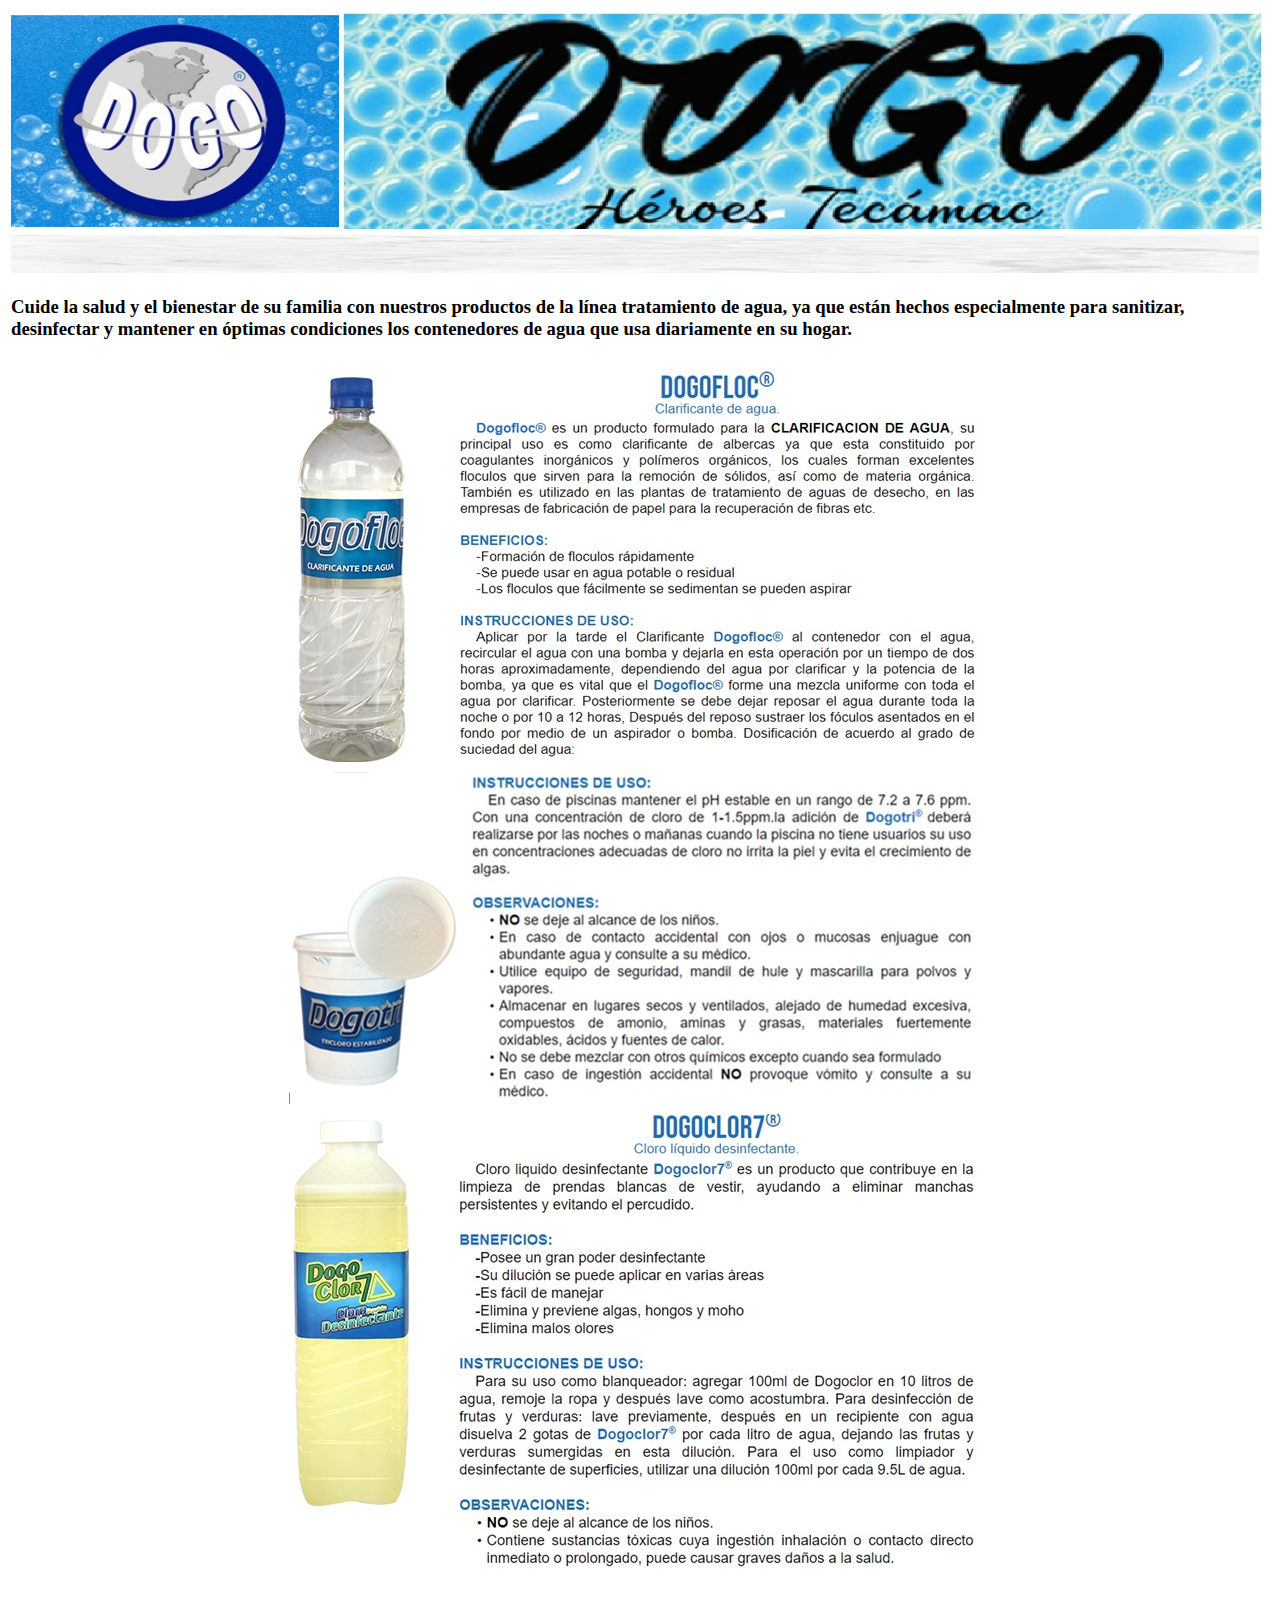
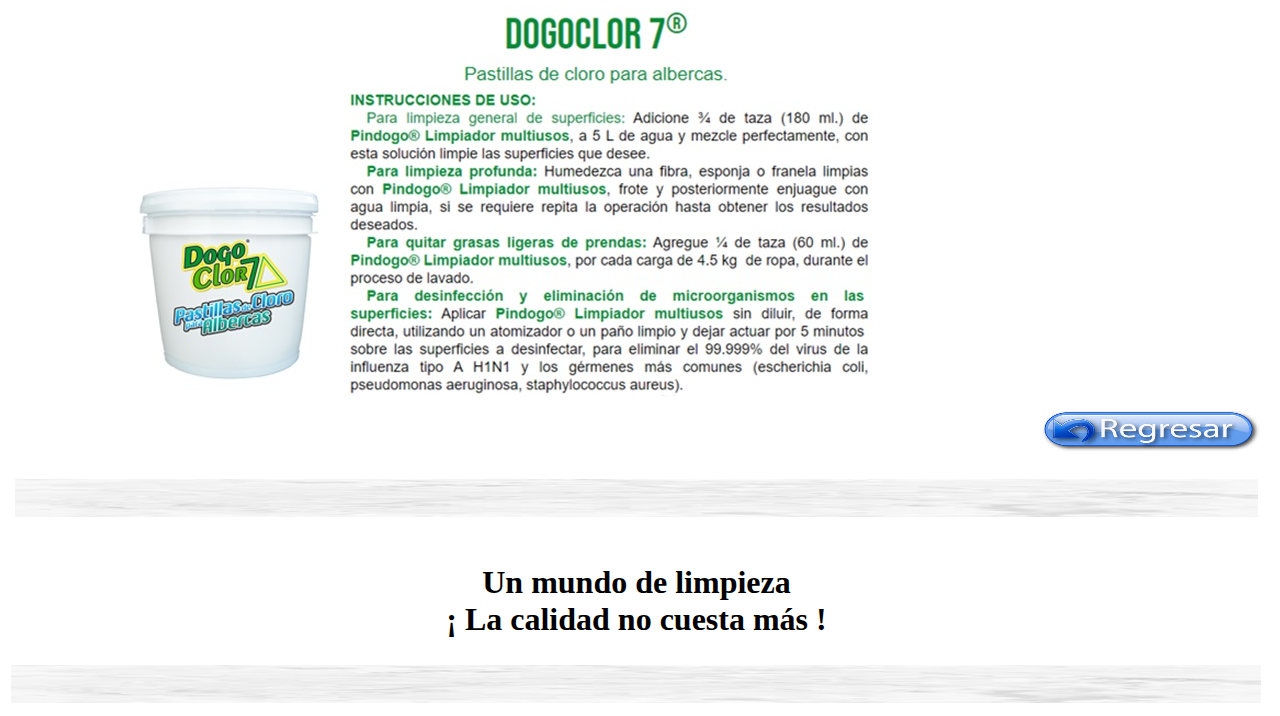
<file: lineaagua.html>
<!DOCTYPE html PUBLIC "-//W3C//DTD XHTML 1.0 Transitional//EN" "http://www.w3.org/TR/xhtml1/DTD/xhtml1-transitional.dtd">
<html xmlns="http://www.w3.org/1999/xhtml"><!-- InstanceBegin template="/Templates/plantilla2.dwt" codeOutsideHTMLIsLocked="false" -->
<head>
<meta http-equiv="Content-Type" content="text/html; charset=utf-8" />
<!-- InstanceBeginEditable name="doctitle" -->
<title>Documento sin título</title>
<!-- InstanceEndEditable -->
<!-- InstanceBeginEditable name="head" -->
<!-- InstanceEndEditable -->
</head>

<body>
<table width="1241">
  <tr>
    <td width="324" height="220"><img src="IMAGENES/dogo.jpg" width="328" height="212" /></td>
    <td width="909"><img src="IMAGENES/cabecera.jpg" width="919" height="216" /></td>
  </tr>
  <tr>
    <td height="33" colspan="2"><img src="IMAGENES/BLANC.jpg" width="1248" height="38" /></td>
  </tr>
  <tr>
    <td height="67" colspan="2"><!-- InstanceBeginEditable name="Imagenes" -->
      <h3>Cuide  la salud y el bienestar de su familia con nuestros productos de la línea  tratamiento de agua, ya que están hechos especialmente para sanitizar,  desinfectar y mantener en óptimas condiciones los contenedores de agua que usa  diariamente en su hogar. </h3>
    <!-- InstanceEndEditable --></td>
  </tr>
  <tr>
    <td height="59" colspan="2" align="center"><!-- InstanceBeginEditable name="sub" -->
      <table width="1020" cellspacing="8">
        <tr>
          <td align="center"><img src="IMAGENES/aguaejem.jpg" width="691" height="391" /></td>
        </tr>
        <tr>
          <td align="center"><img src="IMAGENES/aguaejem2.jpg" width="696" height="332" /></td>
        </tr>
        <tr>
          <td align="center"><img src="IMAGENES/aguaejem3.jpg" width="696" height="454" /></td>
        </tr>
        <tr>
          <td align="center">&nbsp;</td>
        </tr>
        <tr>
          <td height="93"><img src="IMAGENES/aguaejem4.jpg" width="745" height="390" /></td>
        </tr>
      </table>
    <!-- InstanceEndEditable --></td>
  </tr>
  <tr>
    <td height="42" colspan="2" align="right"><a href="Líneas.html"><img src="IMAGENES/return.jpg" width="222" height="44" /></a></td>
  </tr>
  <tr>
    <td height="40" colspan="2" align="center"><h1><img src="IMAGENES/BLANC.jpg" width="1243" height="38" /></h1></td>
  </tr>
  <tr>
    <td height="42" colspan="2" align="center"><h1>Un mundo de limpieza<br />
      ¡ La calidad no cuesta más !
    </h1></td>
  </tr>
  <tr>
    <td height="42" colspan="2"><img src="IMAGENES/BLANC.jpg" width="1250" height="38" /></td>
  </tr>
</table>
</body>
<!-- InstanceEnd --></html>
</file>
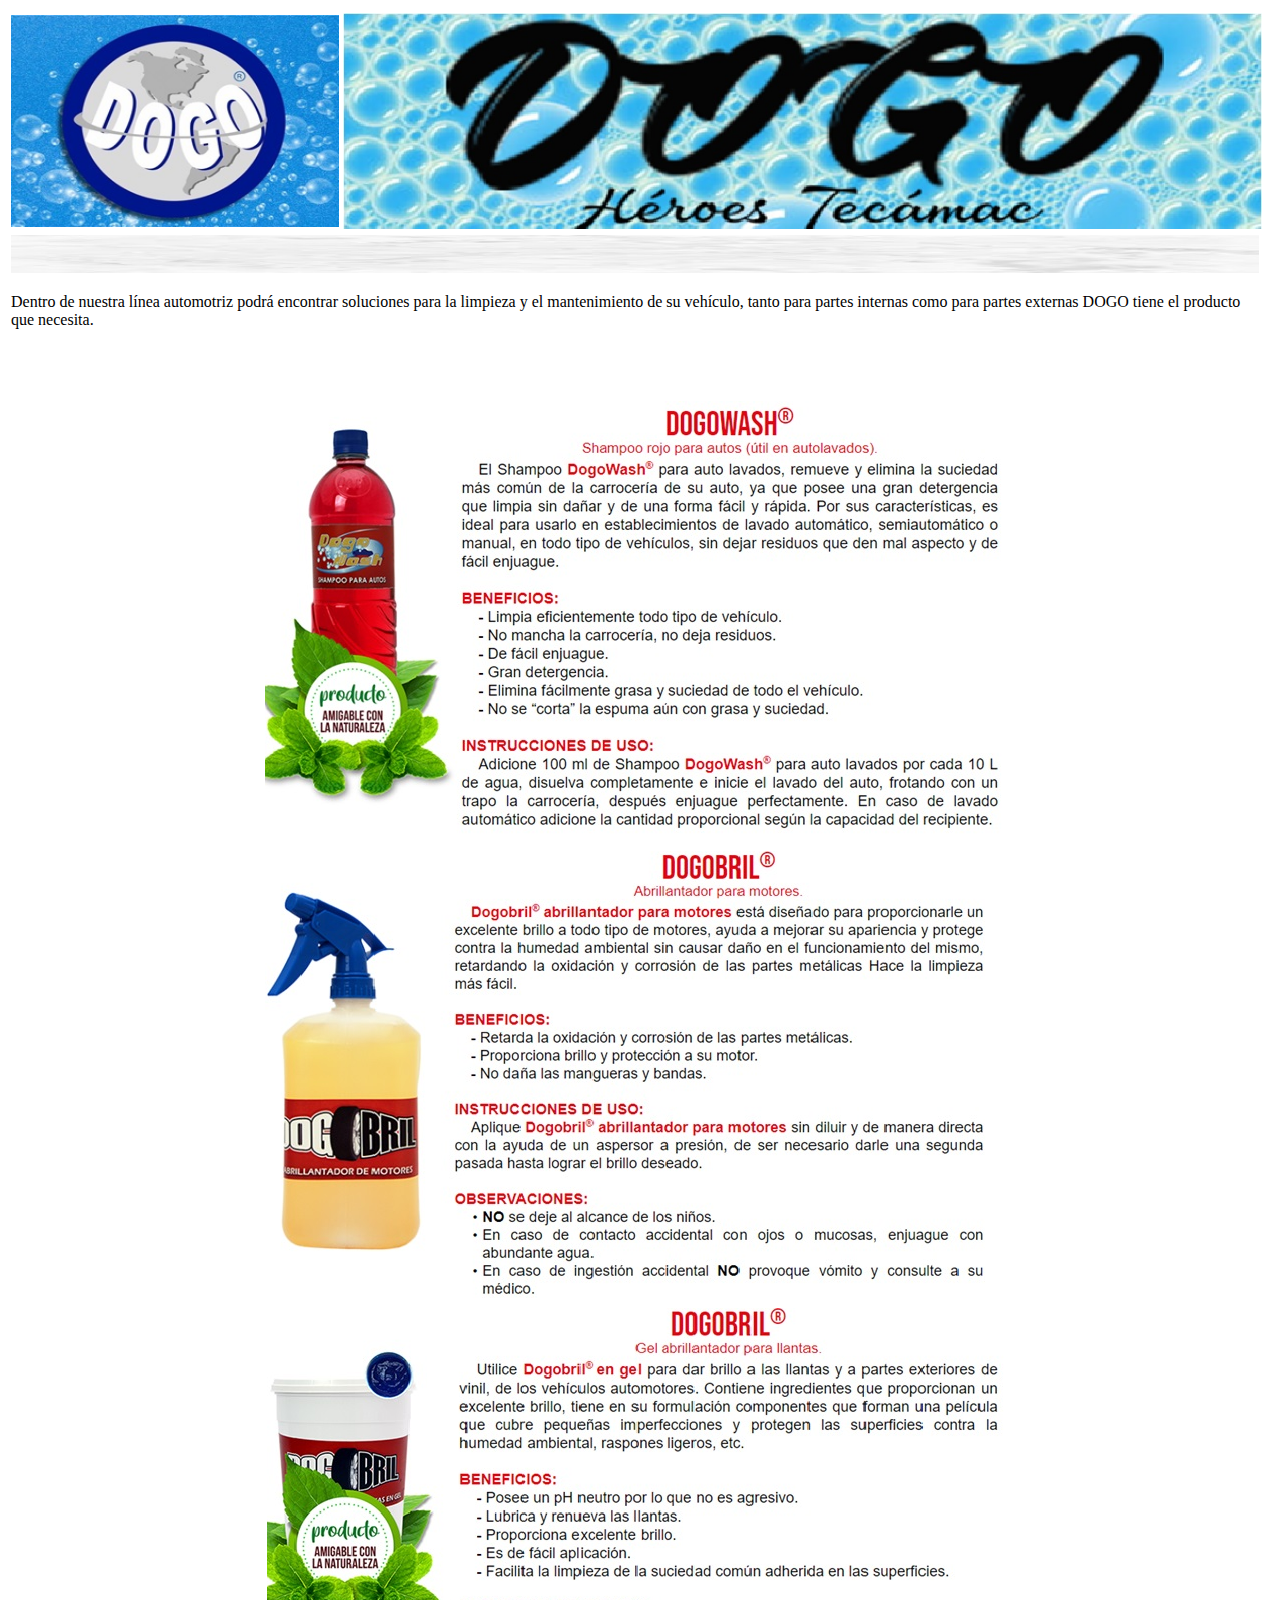
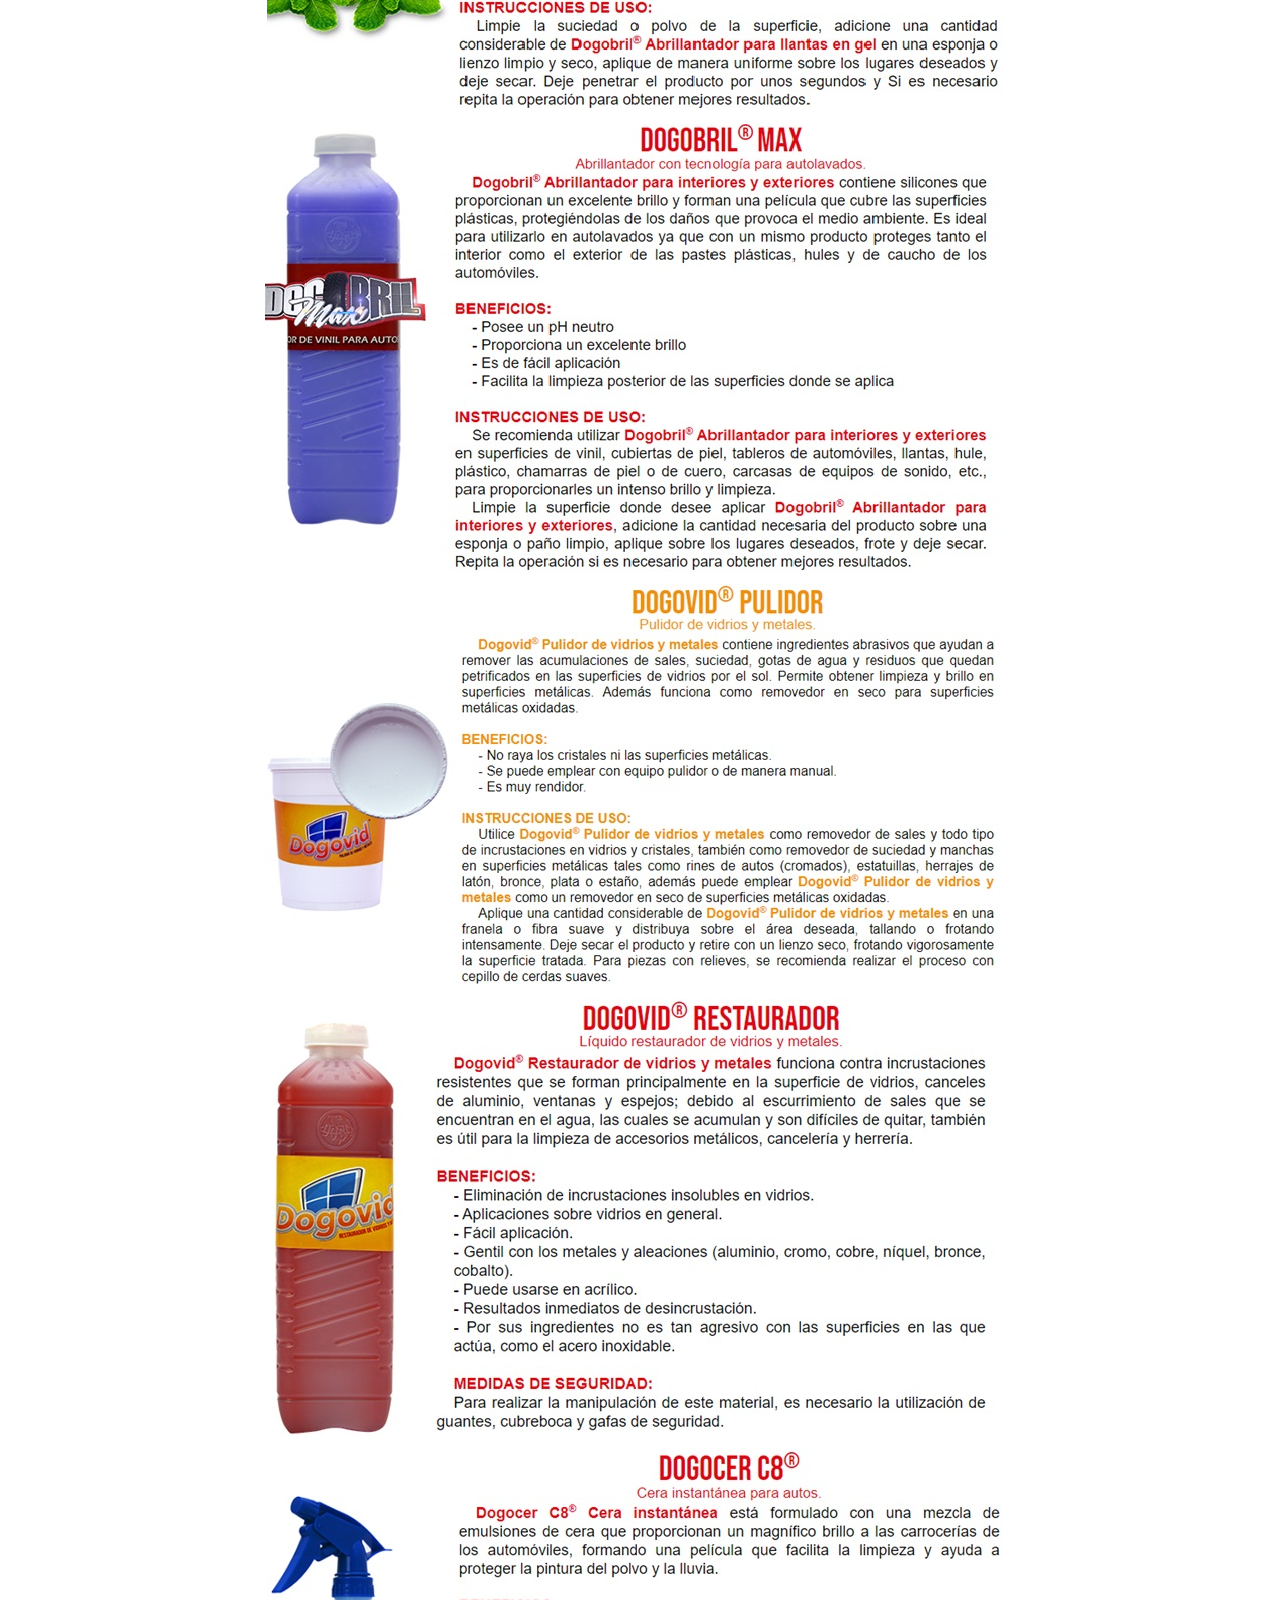
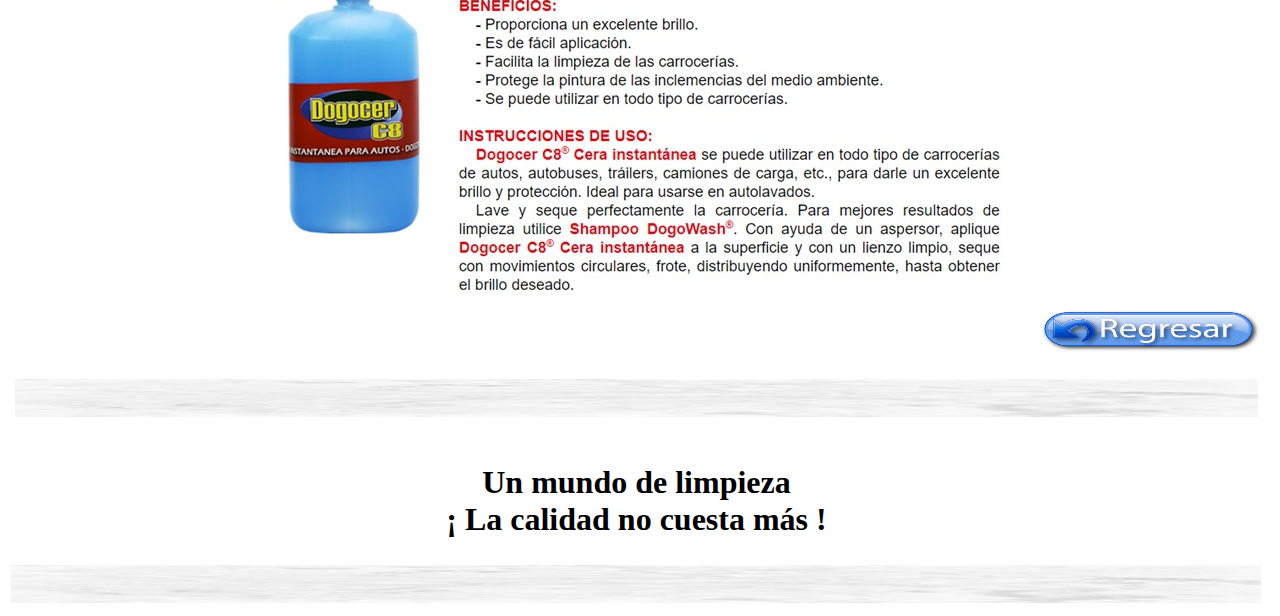
<file: Lineaauto.html>
<!DOCTYPE html PUBLIC "-//W3C//DTD XHTML 1.0 Transitional//EN" "http://www.w3.org/TR/xhtml1/DTD/xhtml1-transitional.dtd">
<html xmlns="http://www.w3.org/1999/xhtml"><!-- InstanceBegin template="/Templates/plantilla2.dwt" codeOutsideHTMLIsLocked="false" -->
<head>
<meta http-equiv="Content-Type" content="text/html; charset=utf-8" />
<!-- InstanceBeginEditable name="doctitle" -->
<title>Documento sin título</title>
<!-- InstanceEndEditable -->
<!-- InstanceBeginEditable name="head" -->
<!-- InstanceEndEditable -->
</head>

<body>
<table width="1241">
  <tr>
    <td width="324" height="220"><img src="IMAGENES/dogo.jpg" width="328" height="212" /></td>
    <td width="909"><img src="IMAGENES/cabecera.jpg" width="919" height="216" /></td>
  </tr>
  <tr>
    <td height="33" colspan="2"><img src="IMAGENES/BLANC.jpg" width="1248" height="38" /></td>
  </tr>
  <tr>
    <td height="67" colspan="2"><!-- InstanceBeginEditable name="Imagenes" -->
      <p>Dentro de nuestra línea automotriz podrá encontrar  soluciones para la limpieza y el mantenimiento de su vehículo, tanto para  partes internas como para partes externas DOGO tiene el producto que necesita.</p>
      <h3>&nbsp;</h3>
    <!-- InstanceEndEditable --></td>
  </tr>
  <tr>
    <td height="59" colspan="2" align="center"><!-- InstanceBeginEditable name="sub" -->
      <table width="1020" cellspacing="8">
        <tr>
          <td align="center"><img src="IMAGENES/auto.jpg" width="744" height="440" /></td>
        </tr>
        <tr>
          <td align="center"><img src="IMAGENES/aut.jpg" width="744" height="447" /></td>
        </tr>
        <tr>
          <td align="center"><img src="IMAGENES/au.jpg" /></td>
        </tr>
        <tr>
          <td align="center"><img src="IMAGENES/a.jpg" /></td>
        </tr>
        <tr>
          <td align="center"><img src="IMAGENES/pul.jpg" width="744" height="404" /></td>
        </tr>
        <tr>
          <td align="center"><img src="IMAGENES/res.jpg" width="725" height="439" /></td>
        </tr>
        <tr>
          <td align="center"><img src="IMAGENES/u.jpg" width="739" height="449" /></td>
        </tr>
      </table>
    <!-- InstanceEndEditable --></td>
  </tr>
  <tr>
    <td height="42" colspan="2" align="right"><a href="Líneas.html"><img src="IMAGENES/return.jpg" width="222" height="44" /></a></td>
  </tr>
  <tr>
    <td height="40" colspan="2" align="center"><h1><img src="IMAGENES/BLANC.jpg" width="1243" height="38" /></h1></td>
  </tr>
  <tr>
    <td height="42" colspan="2" align="center"><h1>Un mundo de limpieza<br />
      ¡ La calidad no cuesta más !
    </h1></td>
  </tr>
  <tr>
    <td height="42" colspan="2"><img src="IMAGENES/BLANC.jpg" width="1250" height="38" /></td>
  </tr>
</table>
</body>
<!-- InstanceEnd --></html>
</file>
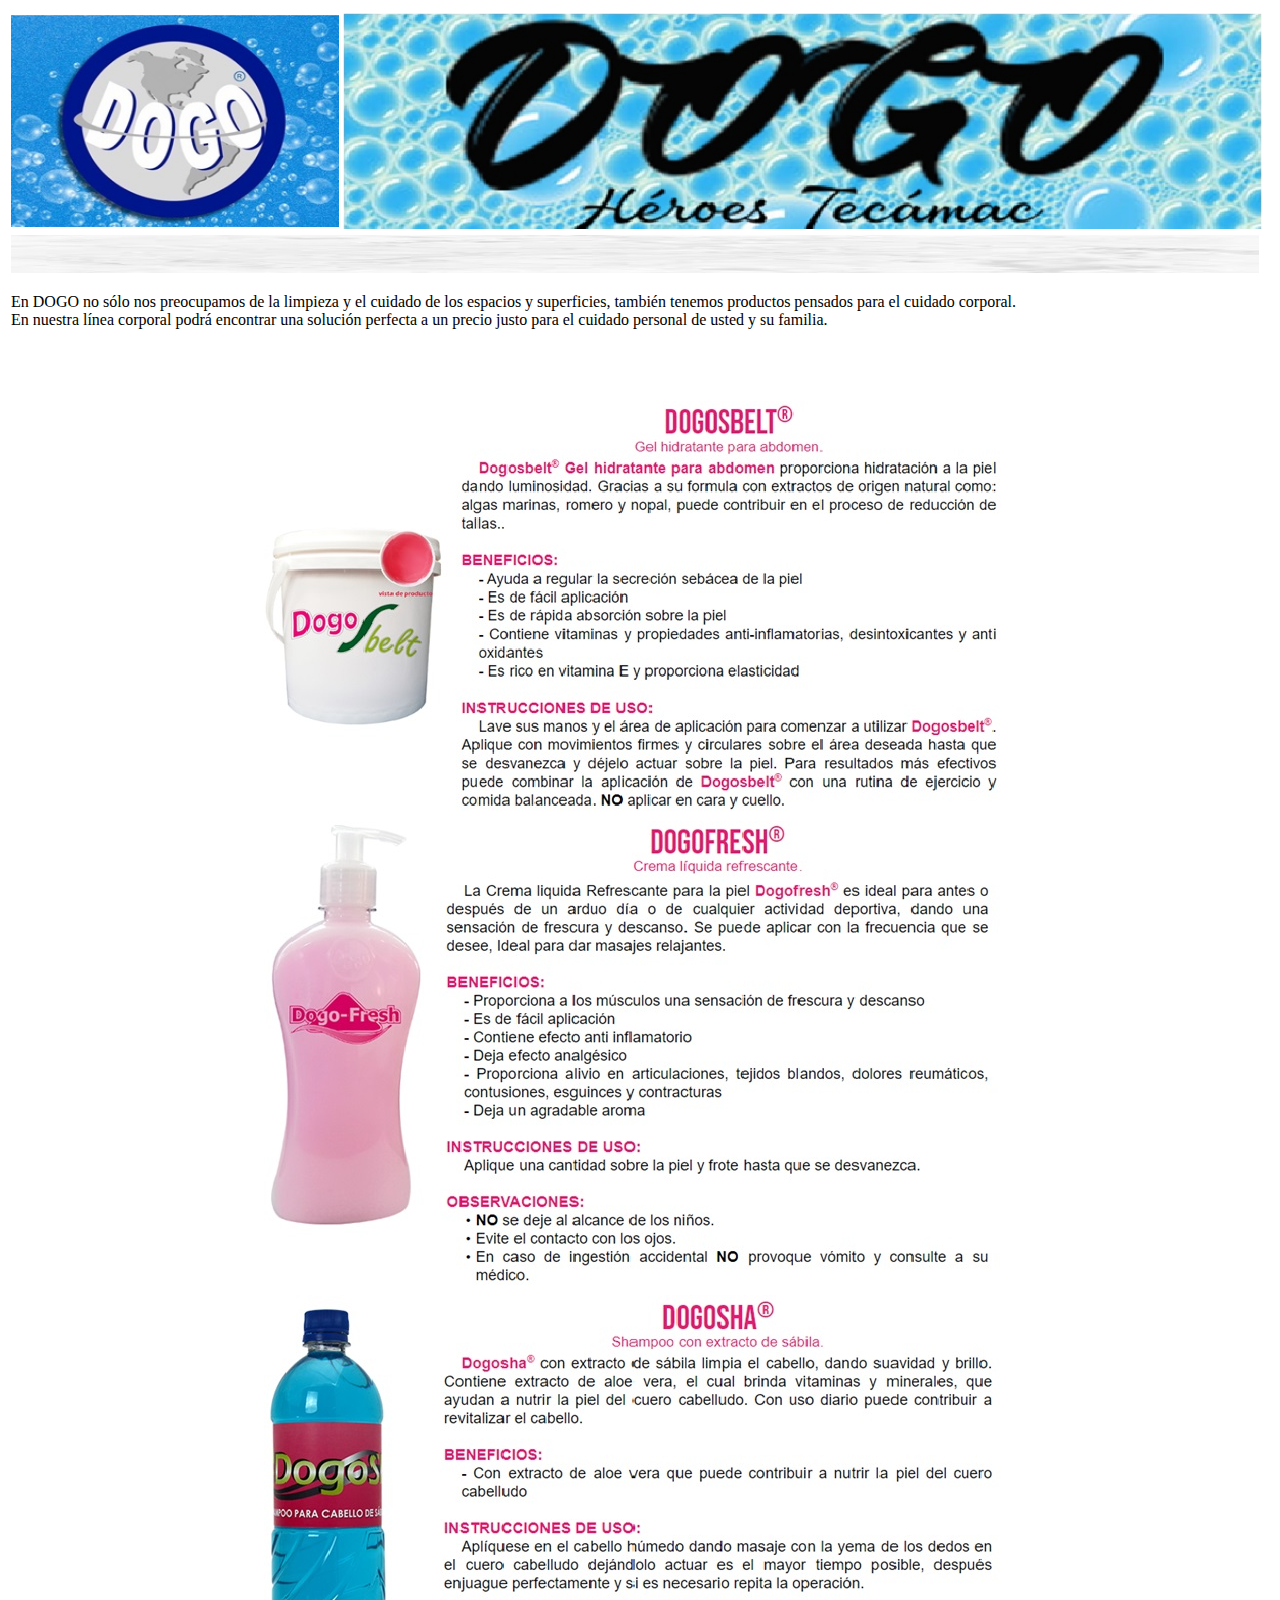
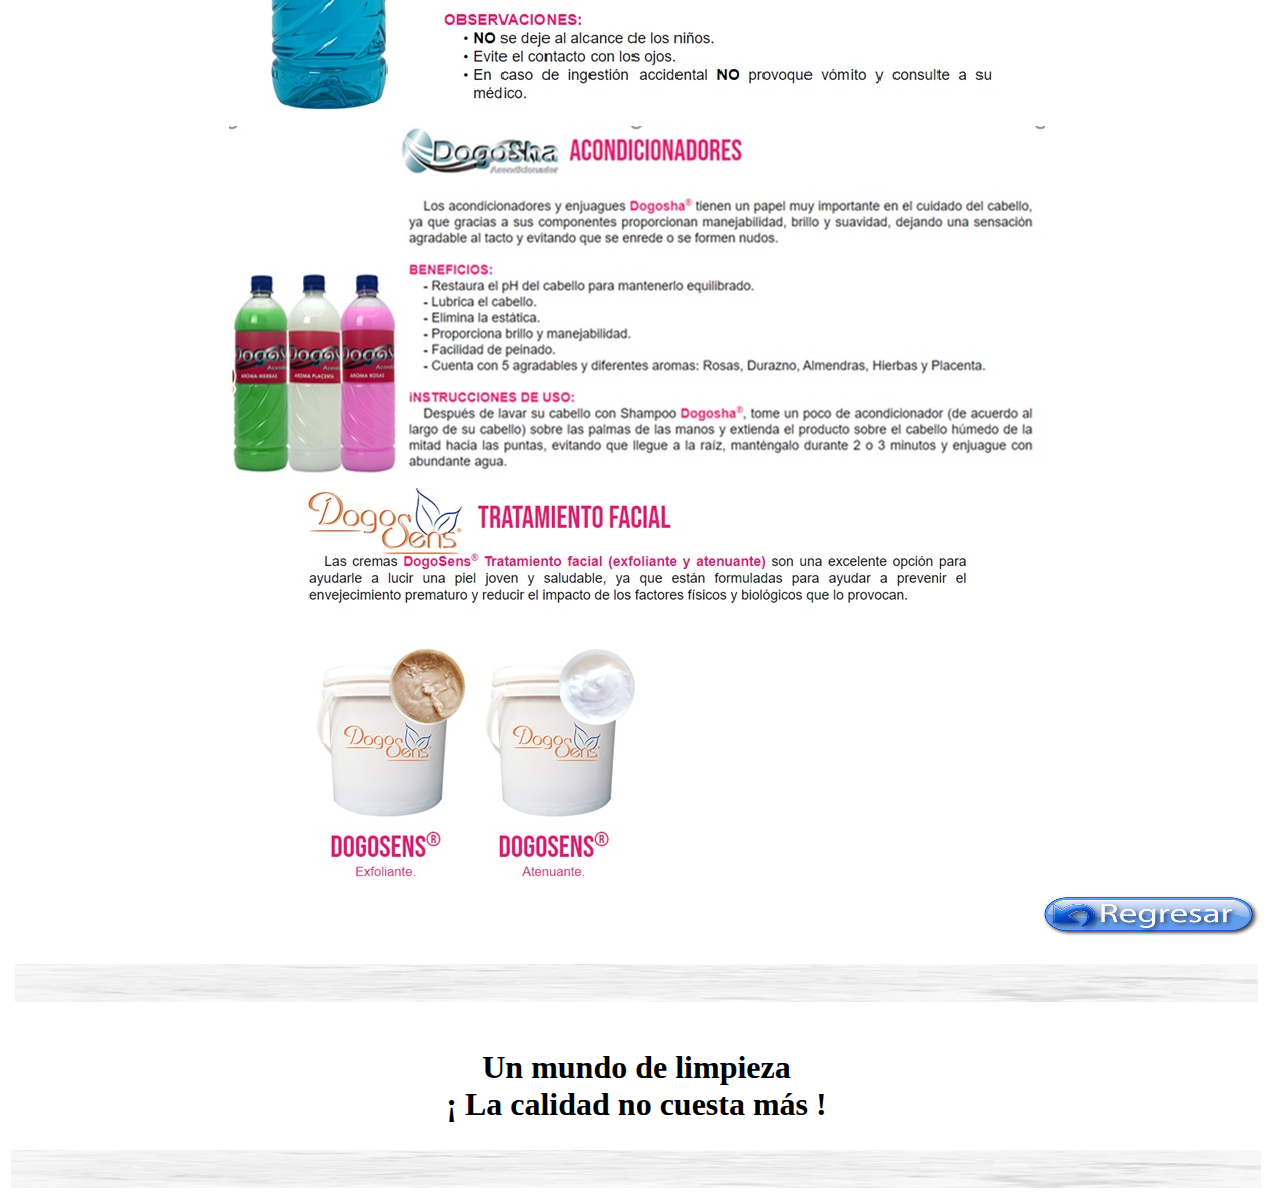
<file: Lineacorporal.html>
<!DOCTYPE html PUBLIC "-//W3C//DTD XHTML 1.0 Transitional//EN" "http://www.w3.org/TR/xhtml1/DTD/xhtml1-transitional.dtd">
<html xmlns="http://www.w3.org/1999/xhtml"><!-- InstanceBegin template="/Templates/plantilla2.dwt" codeOutsideHTMLIsLocked="false" -->
<head>
<meta http-equiv="Content-Type" content="text/html; charset=utf-8" />
<!-- InstanceBeginEditable name="doctitle" -->
<title>Documento sin título</title>
<!-- InstanceEndEditable -->
<!-- InstanceBeginEditable name="head" -->
<!-- InstanceEndEditable -->
</head>

<body>
<table width="1241">
  <tr>
    <td width="324" height="220"><img src="IMAGENES/dogo.jpg" width="328" height="212" /></td>
    <td width="909"><img src="IMAGENES/cabecera.jpg" width="919" height="216" /></td>
  </tr>
  <tr>
    <td height="33" colspan="2"><img src="IMAGENES/BLANC.jpg" width="1248" height="38" /></td>
  </tr>
  <tr>
    <td height="67" colspan="2"><!-- InstanceBeginEditable name="Imagenes" -->
      <p>En DOGO no sólo nos preocupamos de la limpieza y el cuidado  de los espacios y superficies, también tenemos productos pensados para el  cuidado corporal.<br />
        En nuestra línea corporal podrá encontrar una solución  perfecta a un precio justo para el cuidado personal de usted y su familia.</p>
      <h3>&nbsp;</h3>
    <!-- InstanceEndEditable --></td>
  </tr>
  <tr>
    <td height="59" colspan="2" align="center"><!-- InstanceBeginEditable name="sub" -->
      <table width="1020" cellspacing="8">
        <tr>
          <td align="center"><img src="IMAGENES/cuerpo.jpg" width="745" height="410" /></td>
        </tr>
        <tr>
          <td align="center"><img src="IMAGENES/cuerpo1.jpg" width="745" height="464" /></td>
        </tr>
        <tr>
          <td align="center"><img src="IMAGENES/cuerpo3.jpg" width="745" height="421" /></td>
        </tr>
        <tr>
          <td align="center"><img src="IMAGENES/cuerpo4.jpg" width="816" height="352" /></td>
        </tr>
        <tr>
          <td align="center"><img src="IMAGENES/cuerpa.jpg" width="669" height="393" /></td>
        </tr>
      </table>
    <!-- InstanceEndEditable --></td>
  </tr>
  <tr>
    <td height="42" colspan="2" align="right"><a href="Líneas.html"><img src="IMAGENES/return.jpg" width="222" height="44" /></a></td>
  </tr>
  <tr>
    <td height="40" colspan="2" align="center"><h1><img src="IMAGENES/BLANC.jpg" width="1243" height="38" /></h1></td>
  </tr>
  <tr>
    <td height="42" colspan="2" align="center"><h1>Un mundo de limpieza<br />
      ¡ La calidad no cuesta más !
    </h1></td>
  </tr>
  <tr>
    <td height="42" colspan="2"><img src="IMAGENES/BLANC.jpg" width="1250" height="38" /></td>
  </tr>
</table>
</body>
<!-- InstanceEnd --></html>
</file>
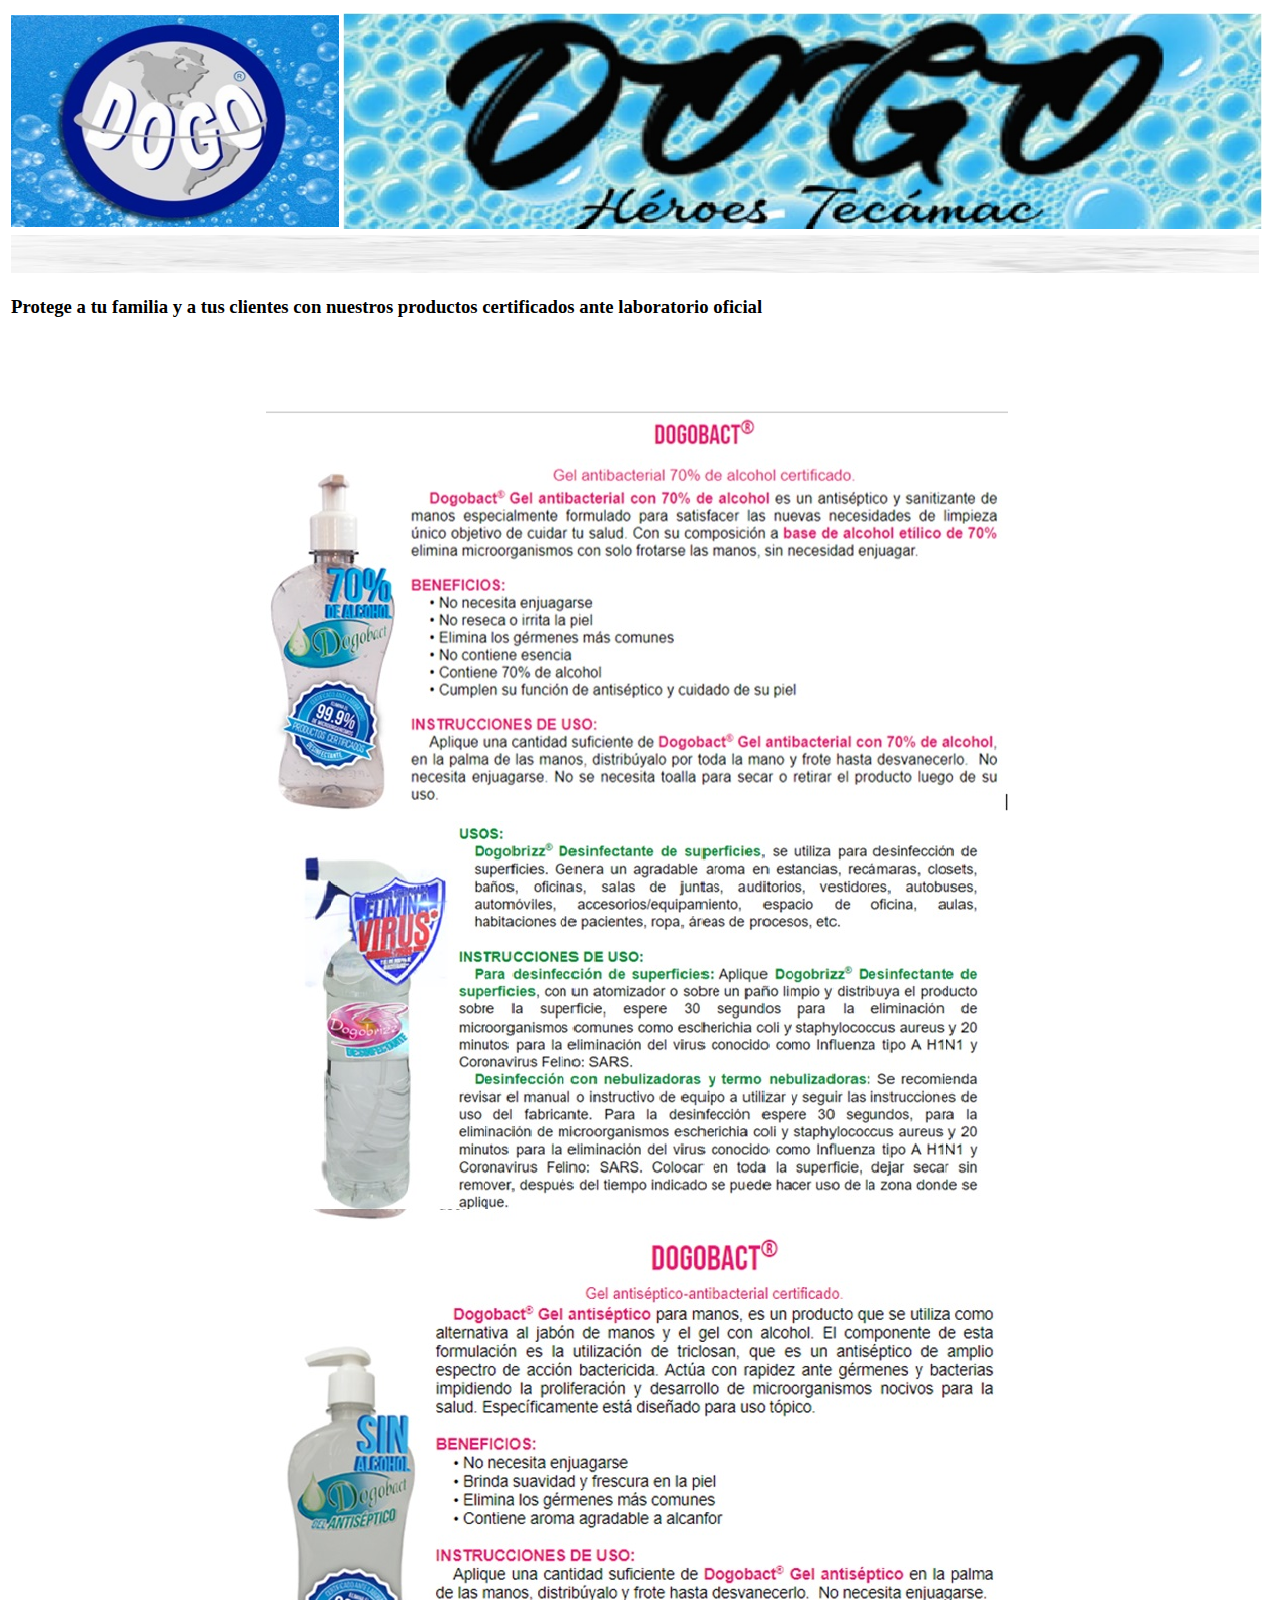
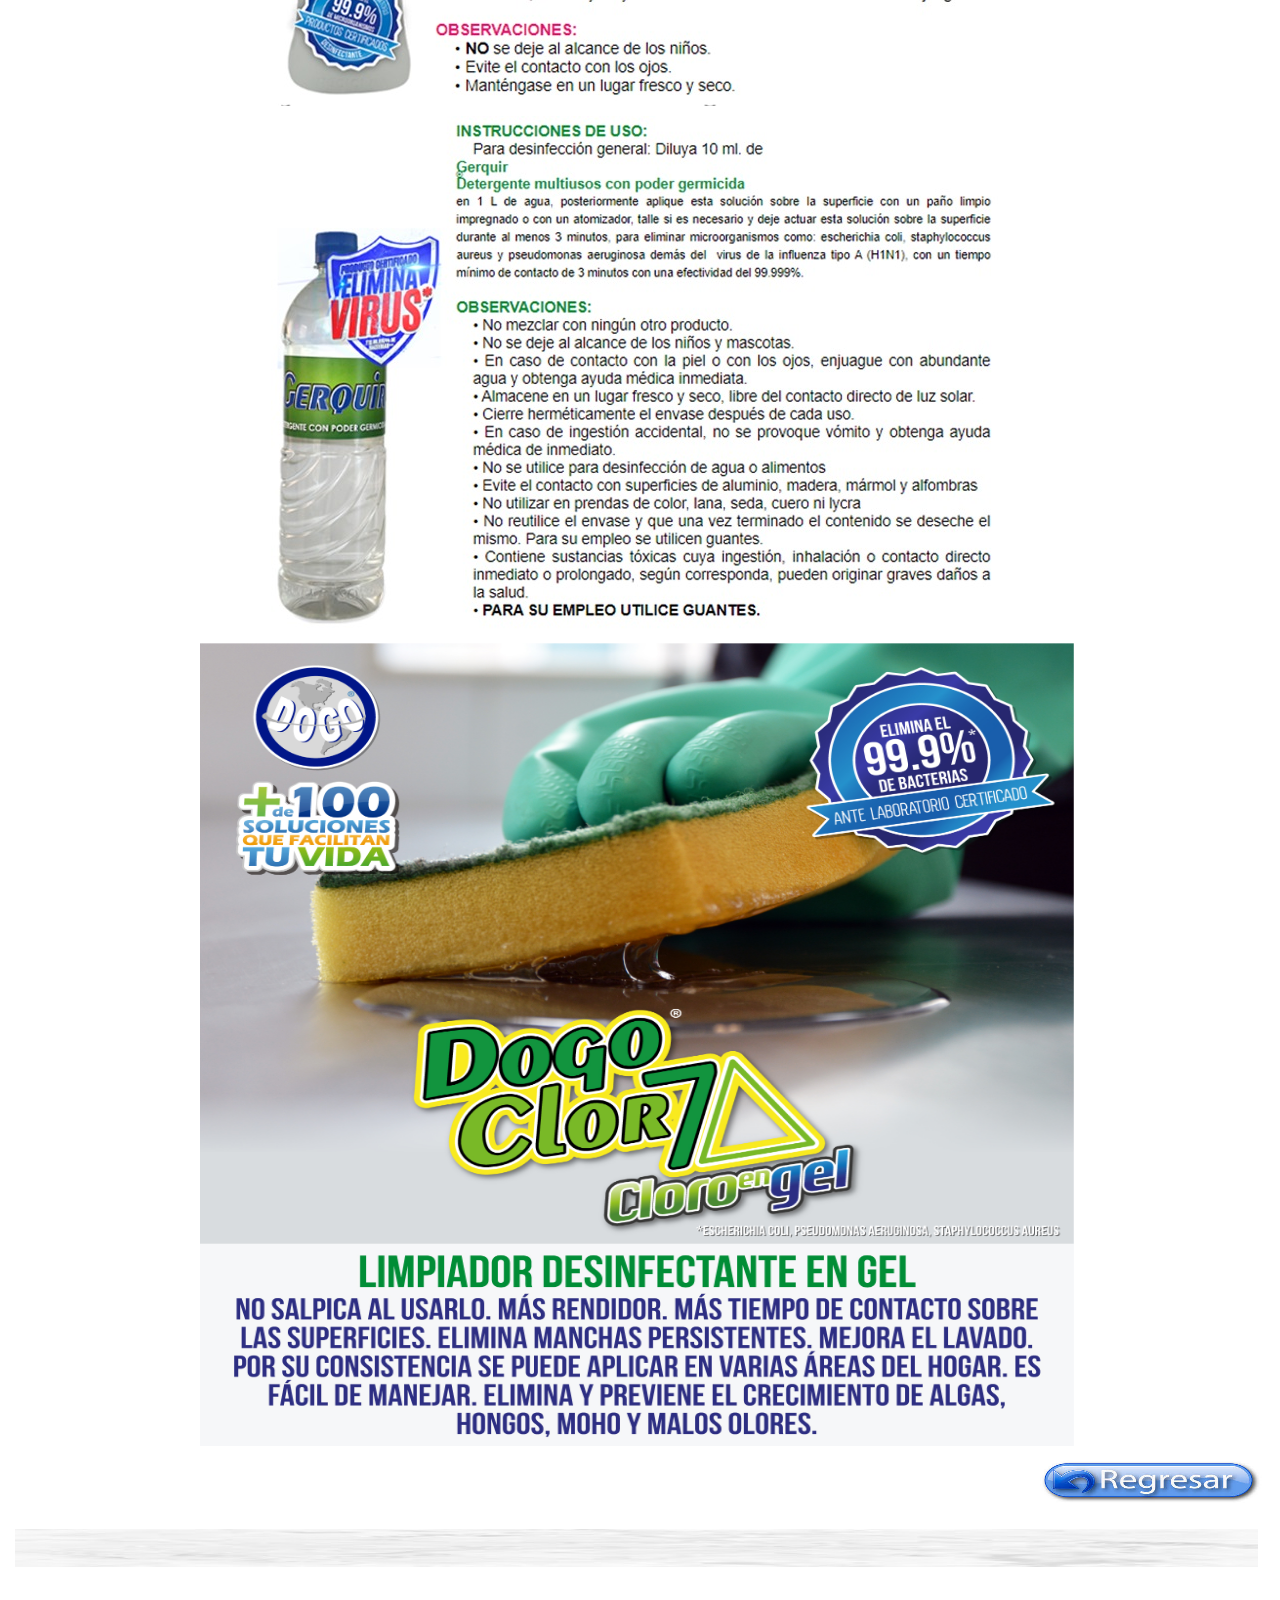
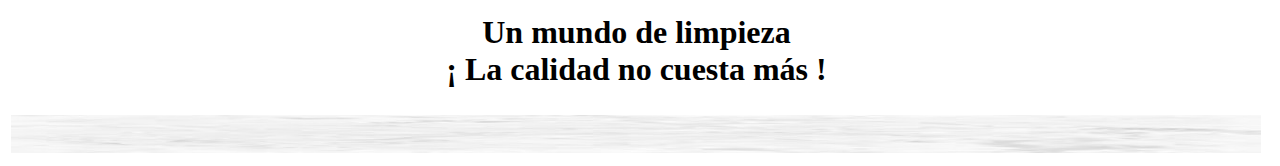
<file: lineadesinfectante.html>
<!DOCTYPE html PUBLIC "-//W3C//DTD XHTML 1.0 Transitional//EN" "http://www.w3.org/TR/xhtml1/DTD/xhtml1-transitional.dtd">
<html xmlns="http://www.w3.org/1999/xhtml"><!-- InstanceBegin template="/Templates/plantilla2.dwt" codeOutsideHTMLIsLocked="false" -->
<head>
<meta http-equiv="Content-Type" content="text/html; charset=utf-8" />
<!-- InstanceBeginEditable name="doctitle" -->
<title>Documento sin título</title>
<!-- InstanceEndEditable -->
<!-- InstanceBeginEditable name="head" -->
<!-- InstanceEndEditable -->
</head>

<body>
<table width="1241">
  <tr>
    <td width="324" height="220"><img src="IMAGENES/dogo.jpg" width="328" height="212" /></td>
    <td width="909"><img src="IMAGENES/cabecera.jpg" width="919" height="216" /></td>
  </tr>
  <tr>
    <td height="33" colspan="2"><img src="IMAGENES/BLANC.jpg" width="1248" height="38" /></td>
  </tr>
  <tr>
    <td height="67" colspan="2"><!-- InstanceBeginEditable name="Imagenes" -->
      <h3>Protege a tu familia y a tus clientes con nuestros productos  certificados ante laboratorio oficial</h3>
      <h1>&nbsp;</h1>
    <!-- InstanceEndEditable --></td>
  </tr>
  <tr>
    <td height="59" colspan="2" align="center"><!-- InstanceBeginEditable name="sub" -->
      <table width="1020" cellspacing="8">
        <tr>
          <td align="center"><img src="IMAGENES/des1.jpg" width="742" height="400" /></td>
        </tr>
        <tr>
          <td align="center"><img src="IMAGENES/des2.jpg" width="688" height="400" /></td>
        </tr>
        <tr>
          <td align="center"><img src="IMAGENES/bac.jpg" width="721" height="475" /></td>
        </tr>
        <tr>
          <td align="center"><img src="IMAGENES/bact.jpg" width="732" height="516" /></td>
        </tr>
        <tr>
          <td height="805" align="center"><img src="IMAGENES/certificados_CLORO GEL_Digital.jpg" width="874" height="803" /></td>
        </tr>
      </table>
    <!-- InstanceEndEditable --></td>
  </tr>
  <tr>
    <td height="42" colspan="2" align="right"><a href="Líneas.html"><img src="IMAGENES/return.jpg" width="222" height="44" /></a></td>
  </tr>
  <tr>
    <td height="40" colspan="2" align="center"><h1><img src="IMAGENES/BLANC.jpg" width="1243" height="38" /></h1></td>
  </tr>
  <tr>
    <td height="42" colspan="2" align="center"><h1>Un mundo de limpieza<br />
      ¡ La calidad no cuesta más !
    </h1></td>
  </tr>
  <tr>
    <td height="42" colspan="2"><img src="IMAGENES/BLANC.jpg" width="1250" height="38" /></td>
  </tr>
</table>
</body>
<!-- InstanceEnd --></html>
</file>
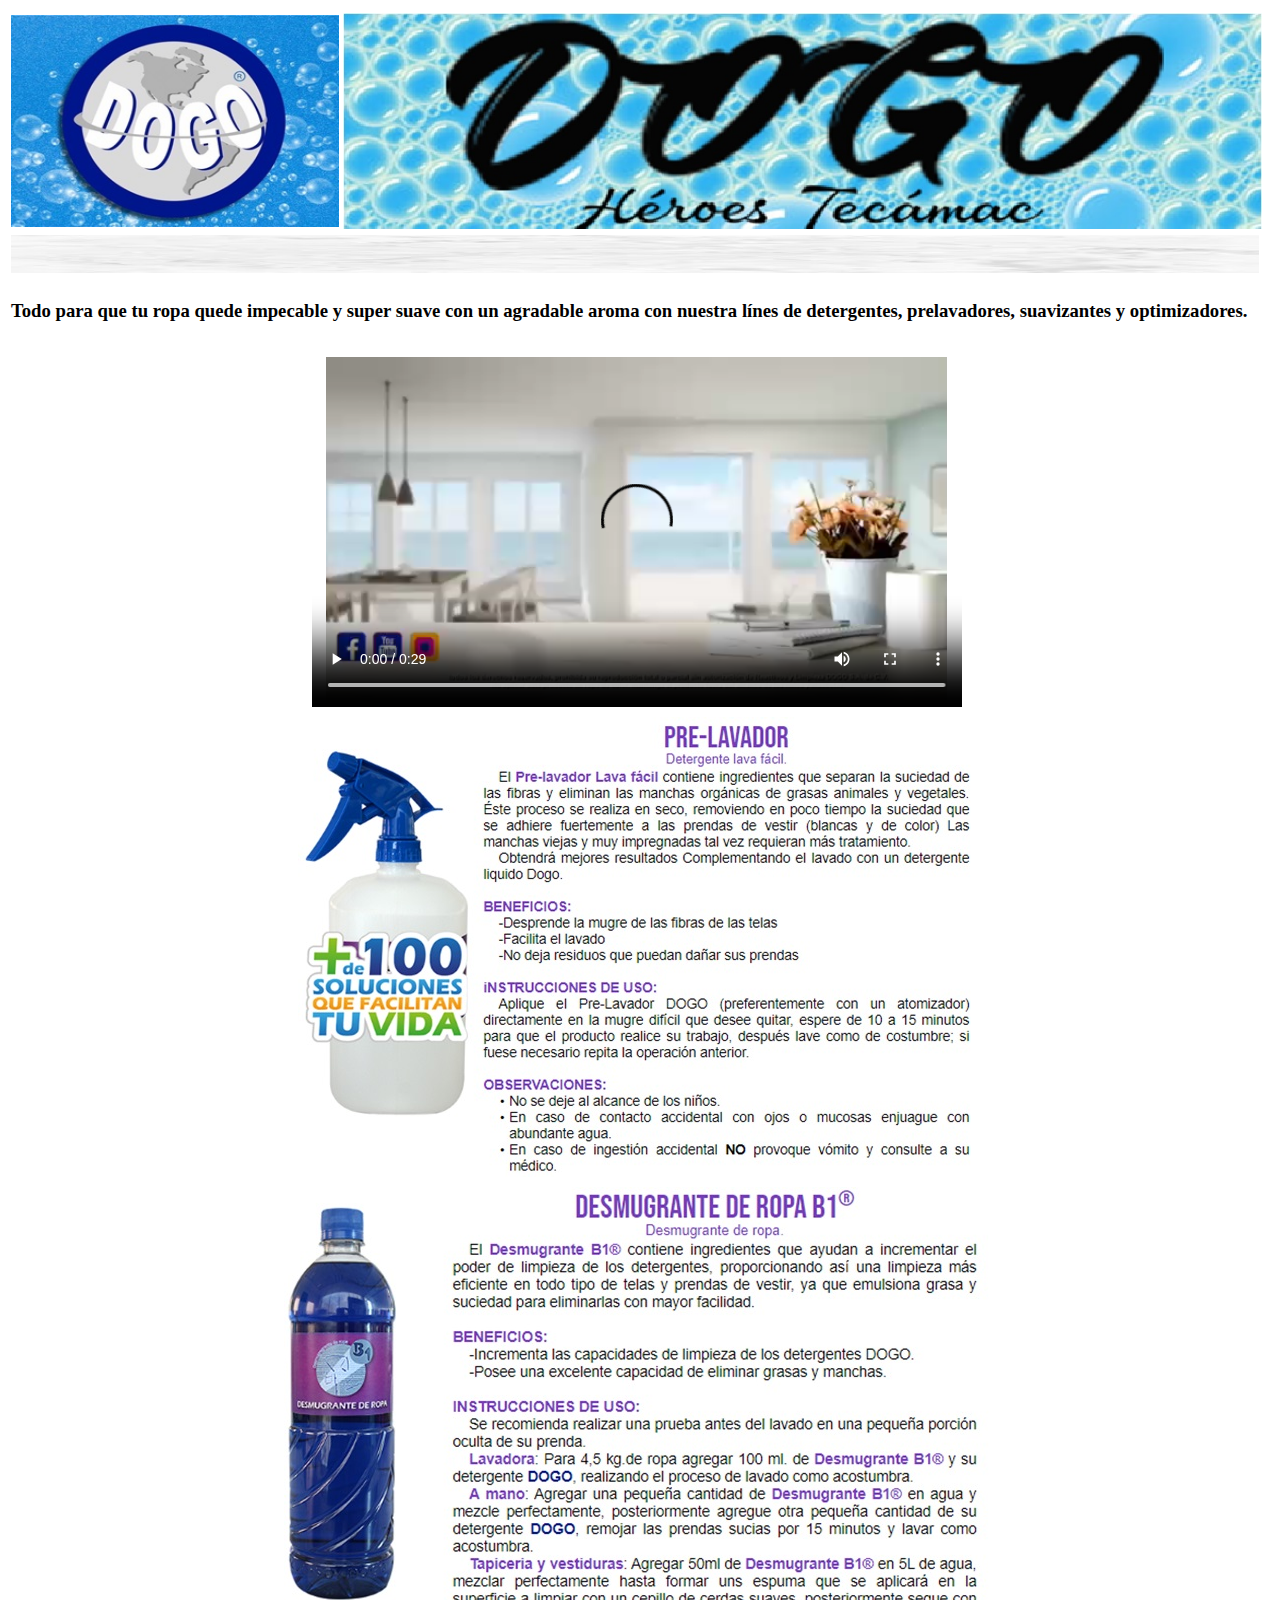
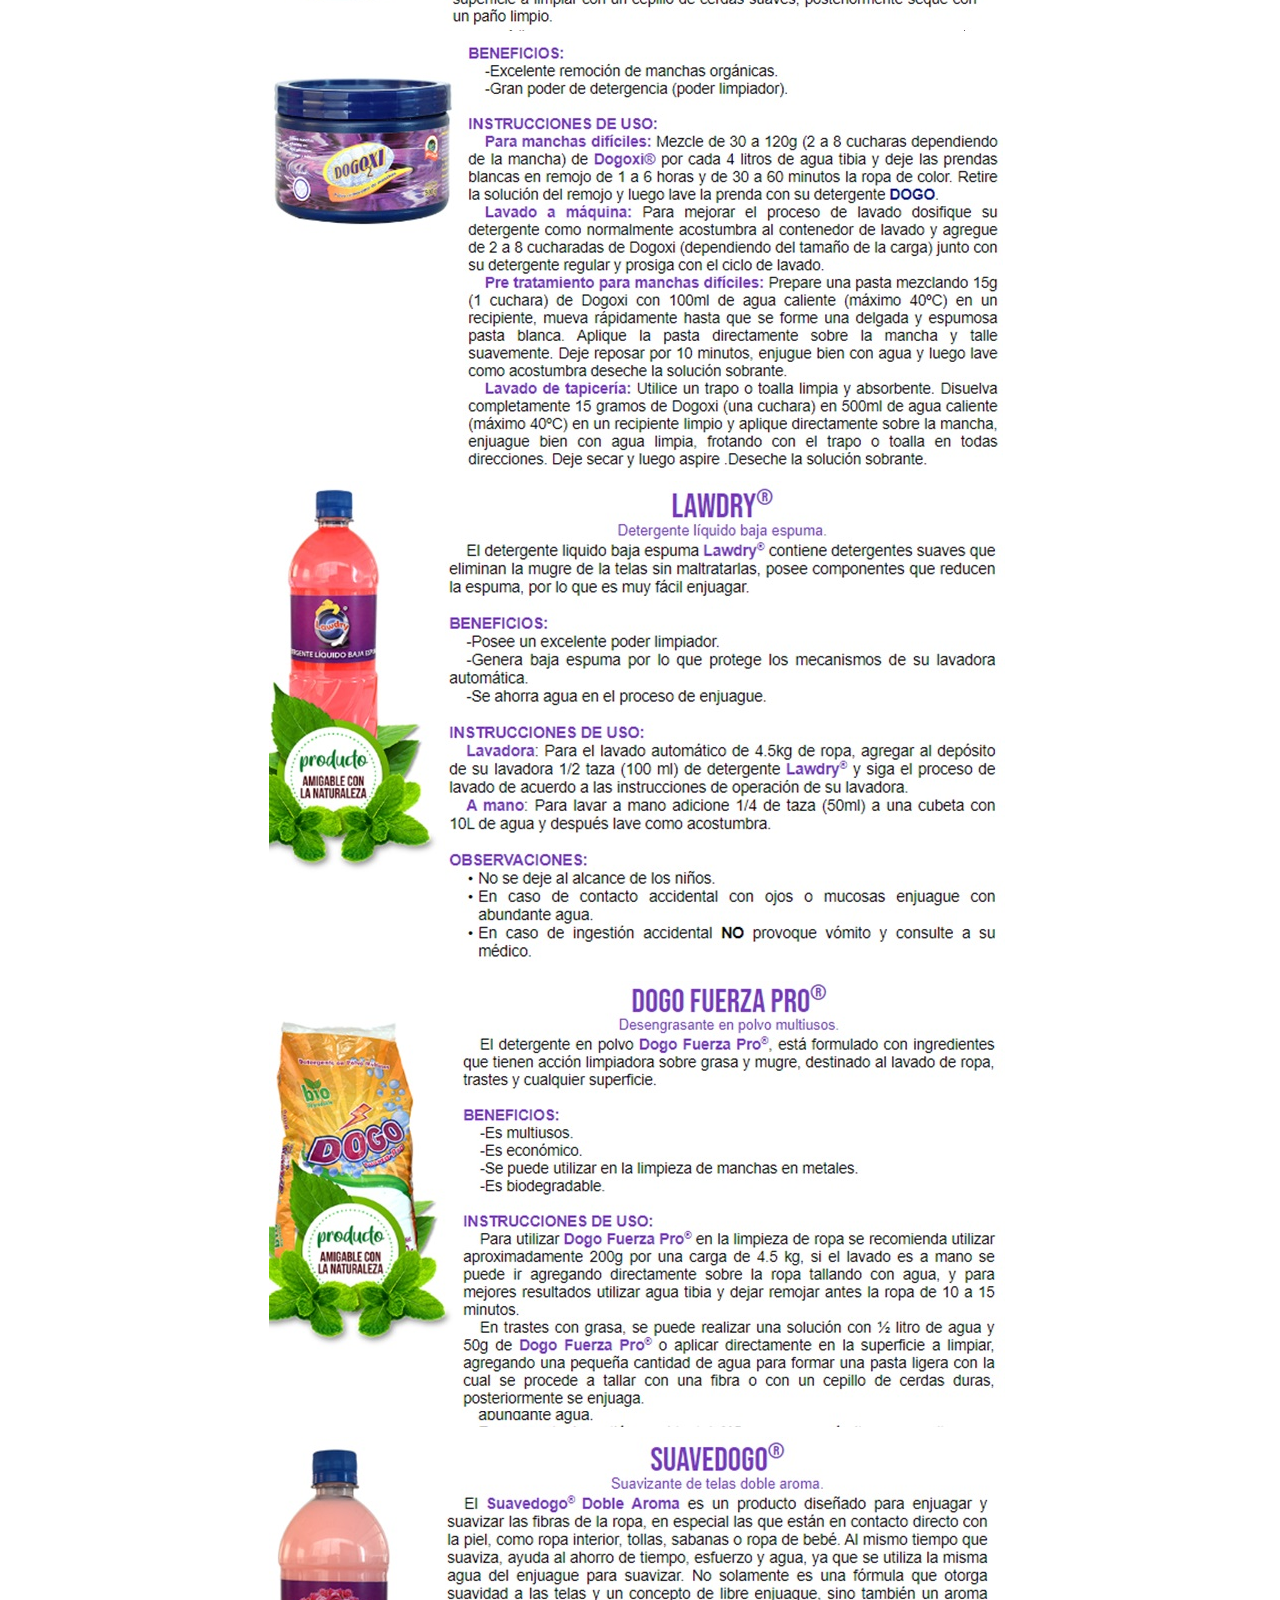
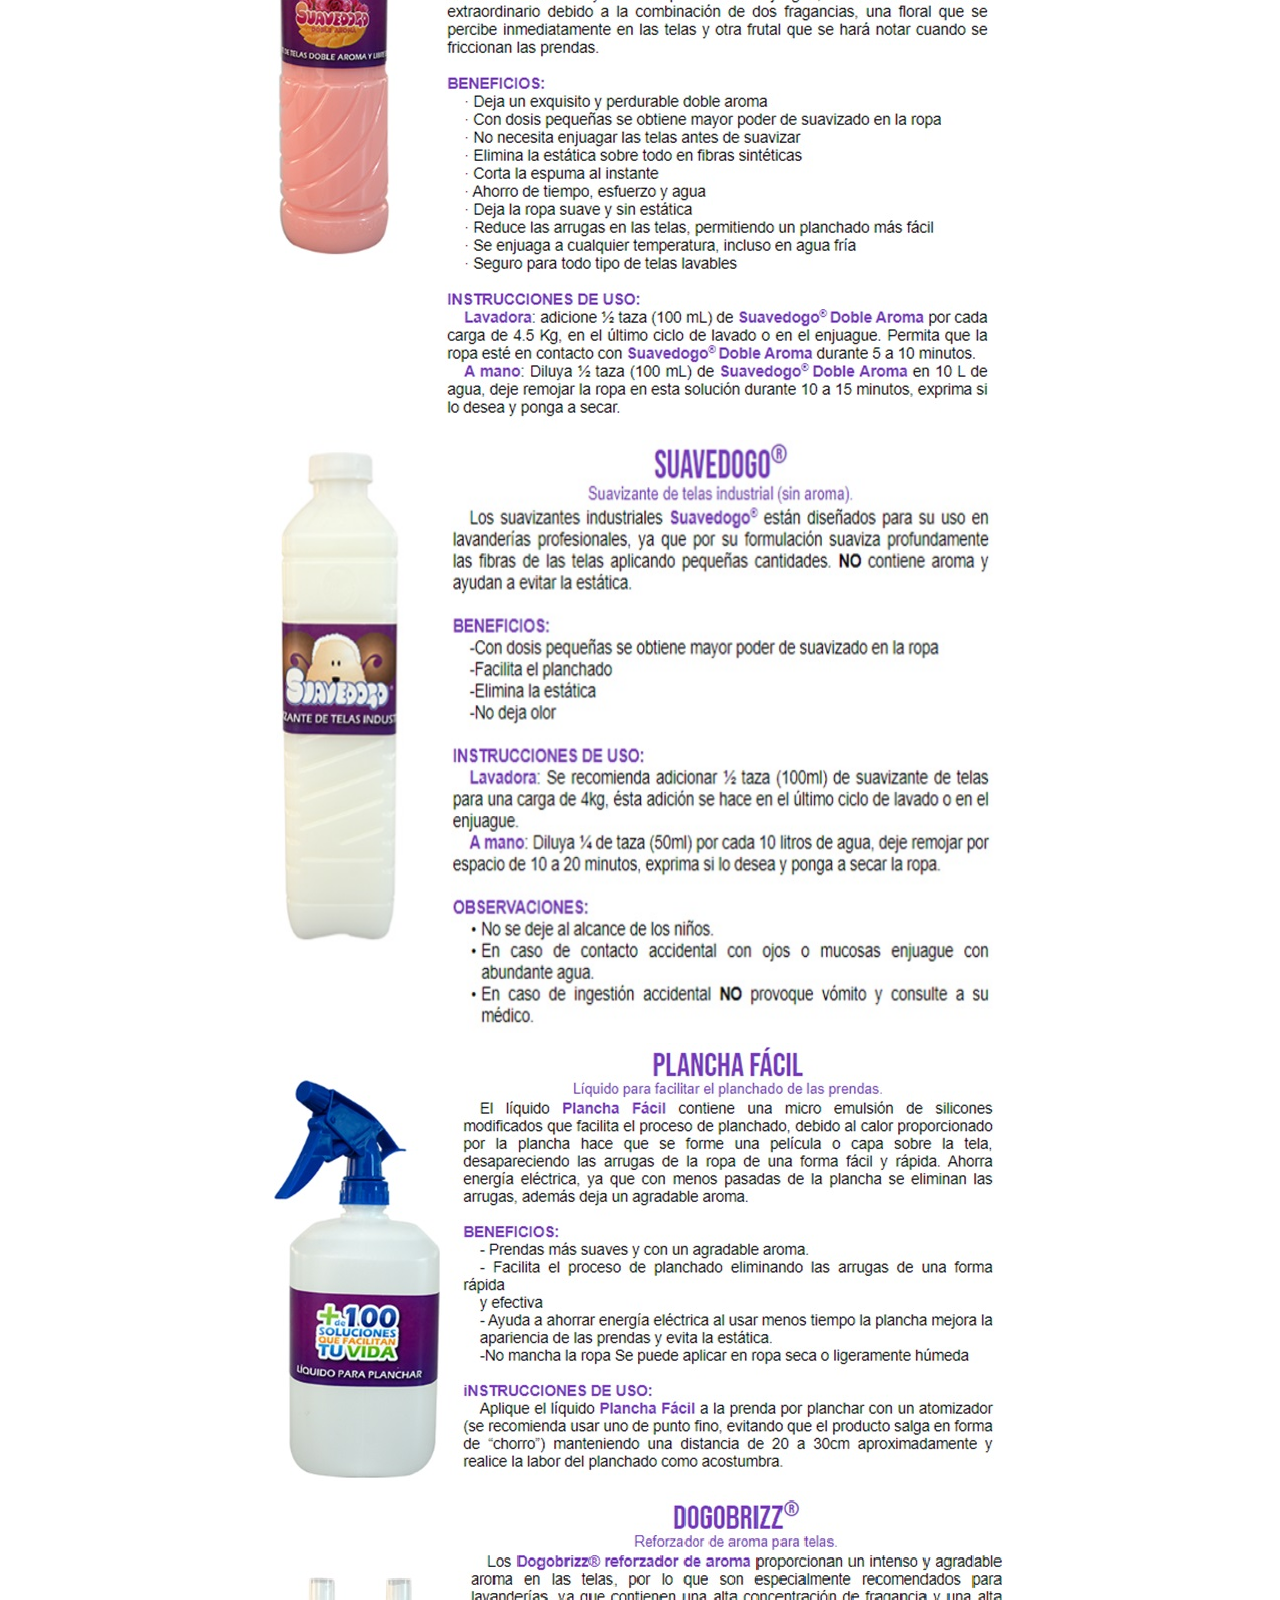
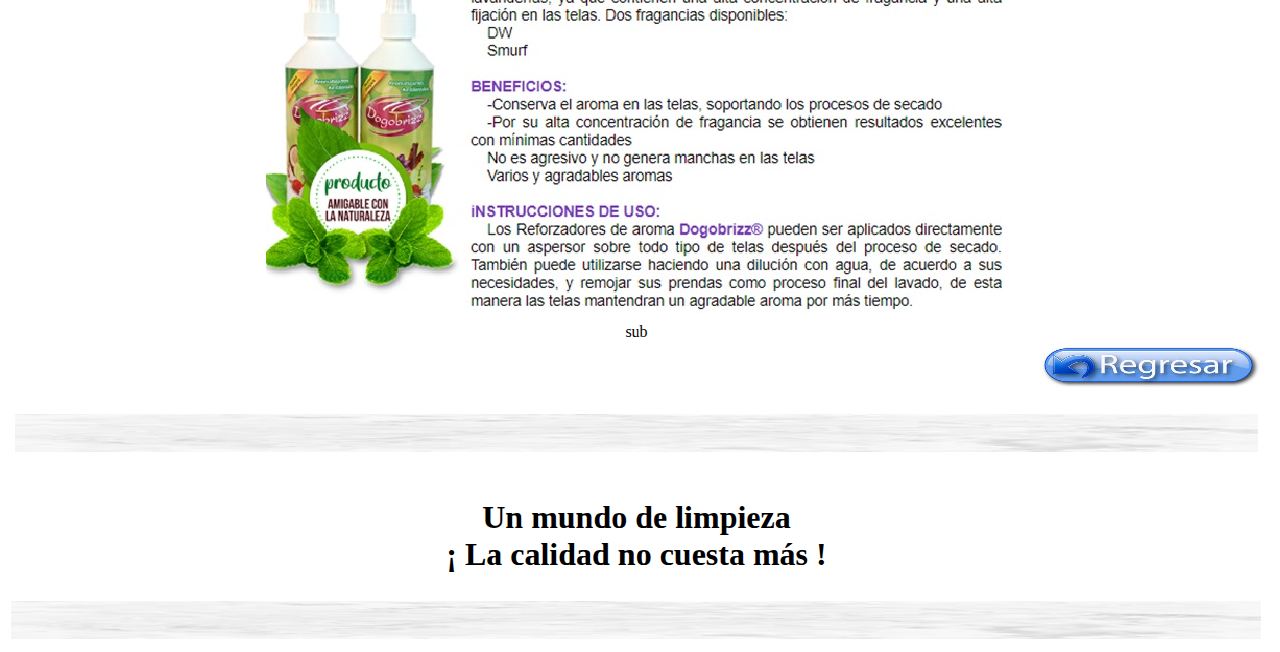
<file: linealavanderia.html>
<!DOCTYPE html PUBLIC "-//W3C//DTD XHTML 1.0 Transitional//EN" "http://www.w3.org/TR/xhtml1/DTD/xhtml1-transitional.dtd">
<html xmlns="http://www.w3.org/1999/xhtml"><!-- InstanceBegin template="/Templates/plantilla2.dwt" codeOutsideHTMLIsLocked="false" -->
<head>
<meta http-equiv="Content-Type" content="text/html; charset=utf-8" />
<!-- InstanceBeginEditable name="doctitle" -->
<title>Documento sin título</title>
<!-- InstanceEndEditable -->
<!-- InstanceBeginEditable name="head" -->
<!-- InstanceEndEditable -->
</head>

<body>
<table width="1241">
  <tr>
    <td width="324" height="220"><img src="IMAGENES/dogo.jpg" width="328" height="212" /></td>
    <td width="909"><img src="IMAGENES/cabecera.jpg" width="919" height="216" /></td>
  </tr>
  <tr>
    <td height="33" colspan="2"><img src="IMAGENES/BLANC.jpg" width="1248" height="38" /></td>
  </tr>
  <tr>
    <td height="67" colspan="2"><!-- InstanceBeginEditable name="Imagenes" -->
      <h3>Todo para que tu ropa quede impecable y super suave con un agradable aroma con nuestra línes de detergentes, prelavadores, suavizantes y optimizadores.</h3>
    <!-- InstanceEndEditable --></td>
  </tr>
  <tr>
    <td height="59" colspan="2" align="center"><!-- InstanceBeginEditable name="sub" -->
      <table width="1020" cellspacing="8">
        <tr>
          <td align="center"><video src="IMAGENES/lav.mp4" width="650" height="350" controls> </video></td>
        </tr>
        <tr>
          <td align="center"><img src="IMAGENES/lav1.jpg" width="677" height="460" /></td>
        </tr>
        <tr>
          <td align="center"><img src="IMAGENES/desm.jpg" width="706" height="444" /></td>
        </tr>
        <tr>
          <td align="center"><img src="IMAGENES/oxi.jpg" width="732" height="430" /></td>
        </tr>
        <tr>
          <td align="center"><img src="IMAGENES/lav2.jpg" width="736" height="490" /></td>
        </tr>
        <tr>
          <td align="center"><img src="IMAGENES/det.jpg" width="736" height="446" /></td>
        </tr>
        <tr>
          <td align="center"><img src="IMAGENES/suav.jpg" /></td>
        </tr>
        <tr>
          <td align="center"><img src="IMAGENES/suav2.jpg" width="722" height="593" /></td>
        </tr>
        <tr>
          <td align="center"><img src="IMAGENES/fac.jpg" width="725" height="438" /></td>
        </tr>
        <tr>
          <td align="center"><img src="IMAGENES/fin.jpg" width="742" height="423" /></td>
        </tr>
      </table>
    sub<!-- InstanceEndEditable --></td>
  </tr>
  <tr>
    <td height="42" colspan="2" align="right"><a href="Líneas.html"><img src="IMAGENES/return.jpg" width="222" height="44" /></a></td>
  </tr>
  <tr>
    <td height="40" colspan="2" align="center"><h1><img src="IMAGENES/BLANC.jpg" width="1243" height="38" /></h1></td>
  </tr>
  <tr>
    <td height="42" colspan="2" align="center"><h1>Un mundo de limpieza<br />
      ¡ La calidad no cuesta más !
    </h1></td>
  </tr>
  <tr>
    <td height="42" colspan="2"><img src="IMAGENES/BLANC.jpg" width="1250" height="38" /></td>
  </tr>
</table>
</body>
<!-- InstanceEnd --></html>
</file>
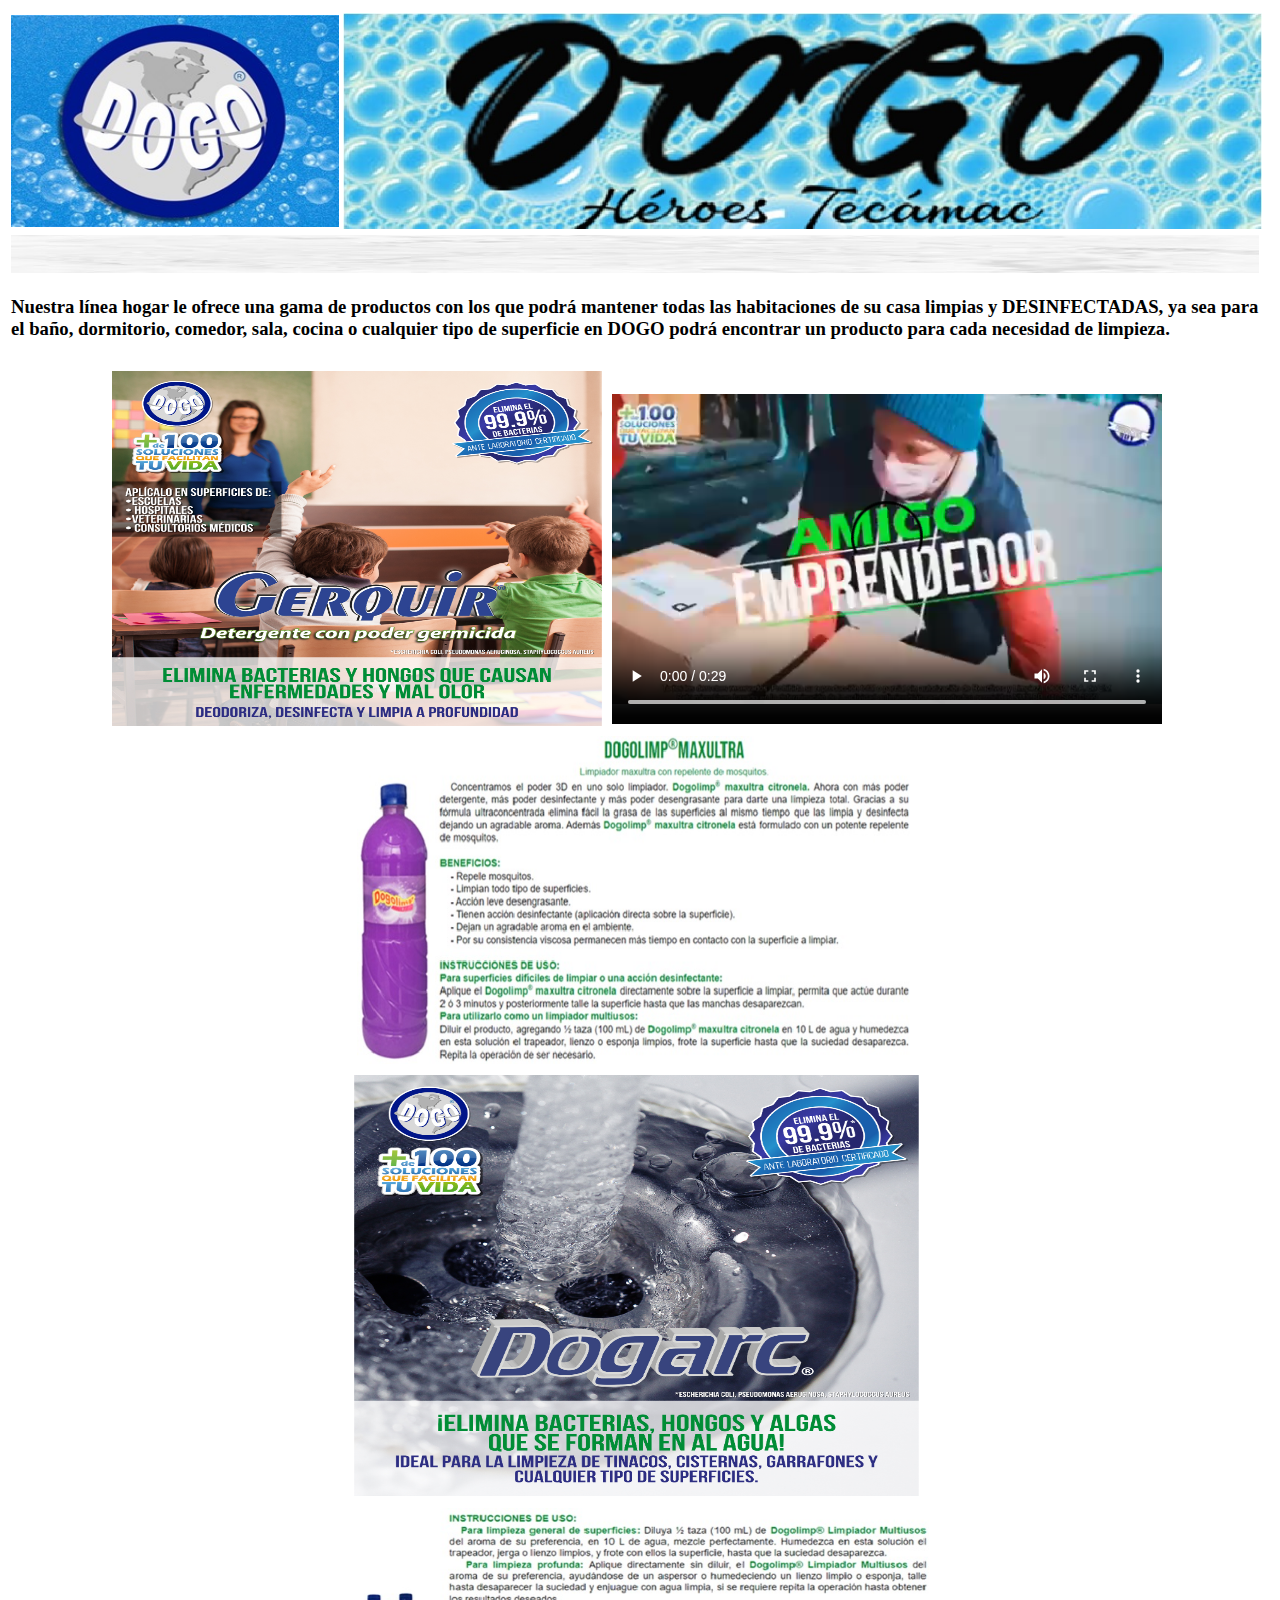
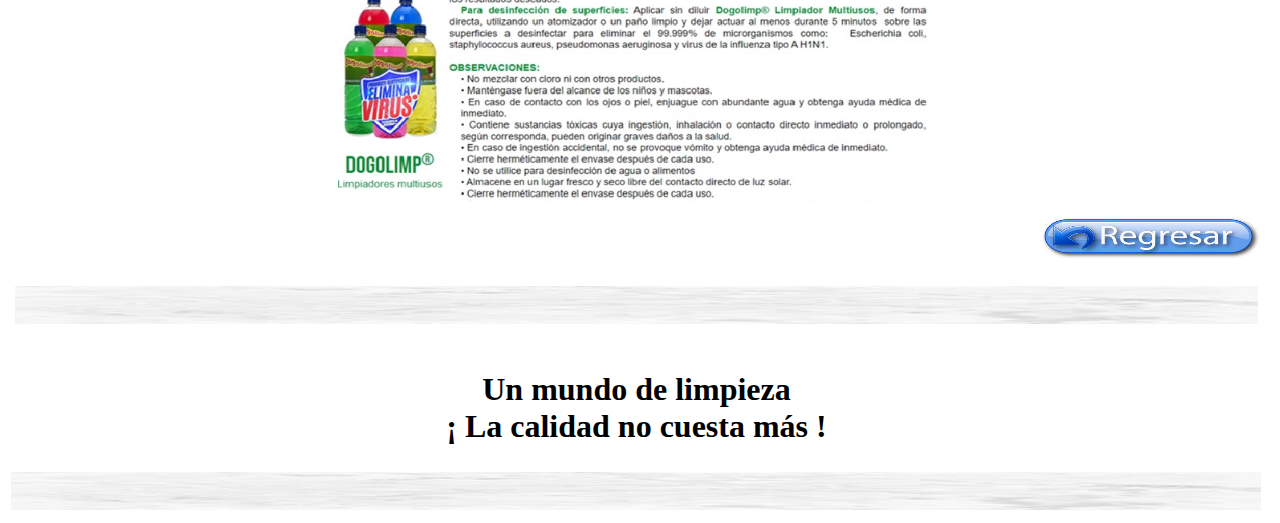
<file: Líneahogar.html>
<!DOCTYPE html PUBLIC "-//W3C//DTD XHTML 1.0 Transitional//EN" "http://www.w3.org/TR/xhtml1/DTD/xhtml1-transitional.dtd">
<html xmlns="http://www.w3.org/1999/xhtml"><!-- InstanceBegin template="/Templates/plantilla2.dwt" codeOutsideHTMLIsLocked="false" -->
<head>
<meta http-equiv="Content-Type" content="text/html; charset=utf-8" />
<!-- InstanceBeginEditable name="doctitle" -->
<title>Documento sin título</title>
<!-- InstanceEndEditable -->
<!-- InstanceBeginEditable name="head" -->
<!-- InstanceEndEditable -->
</head>

<body>
<table width="1241">
  <tr>
    <td width="324" height="220"><img src="IMAGENES/dogo.jpg" width="328" height="212" /></td>
    <td width="909"><img src="IMAGENES/cabecera.jpg" width="919" height="216" /></td>
  </tr>
  <tr>
    <td height="33" colspan="2"><img src="IMAGENES/BLANC.jpg" width="1248" height="38" /></td>
  </tr>
  <tr>
    <td height="67" colspan="2"><!-- InstanceBeginEditable name="Imagenes" -->
      <h3>Nuestra línea hogar le ofrece una gama de productos con los  que podrá mantener todas las habitaciones de su casa limpias y DESINFECTADAS,  ya sea para el baño, dormitorio, comedor, sala, cocina o cualquier tipo de  superficie en DOGO podrá encontrar un producto para cada necesidad de limpieza.</h3>
    <!-- InstanceEndEditable --></td>
  </tr>
  <tr>
    <td height="59" colspan="2" align="center"><!-- InstanceBeginEditable name="sub" -->
      <table width="1020" cellspacing="8">
        <tr>
          <td width="550" align="center"><img src="IMAGENES/certificados_GERQUIR_Digital.jpg" width="490" height="355" /></td>
          <td width="440" align="center"><video src="IMAGENES/YouCut_20200530_021638944.mp4" width="550" height="350" controls> </video></td>
        </tr>
        <tr>
          <td colspan="2" align="center"><img src="IMAGENES/hogar11.jpg" width="559" height="328" /></td>
        </tr>
        <tr>
          <td height="423" colspan="2" align="center"><img src="IMAGENES/certificados_DOGARC_Digital.jpg" width="565" height="421" /></td>
        </tr>
        <tr>
          <td height="296" colspan="2" align="center"><img src="IMAGENES/hogar2.jpg" width="598" height="294" /></td>
        </tr>
      </table>
    <!-- InstanceEndEditable --></td>
  </tr>
  <tr>
    <td height="42" colspan="2" align="right"><a href="Líneas.html"><img src="IMAGENES/return.jpg" width="222" height="44" /></a></td>
  </tr>
  <tr>
    <td height="40" colspan="2" align="center"><h1><img src="IMAGENES/BLANC.jpg" width="1243" height="38" /></h1></td>
  </tr>
  <tr>
    <td height="42" colspan="2" align="center"><h1>Un mundo de limpieza<br />
      ¡ La calidad no cuesta más !
    </h1></td>
  </tr>
  <tr>
    <td height="42" colspan="2"><img src="IMAGENES/BLANC.jpg" width="1250" height="38" /></td>
  </tr>
</table>
</body>
<!-- InstanceEnd --></html>
</file>
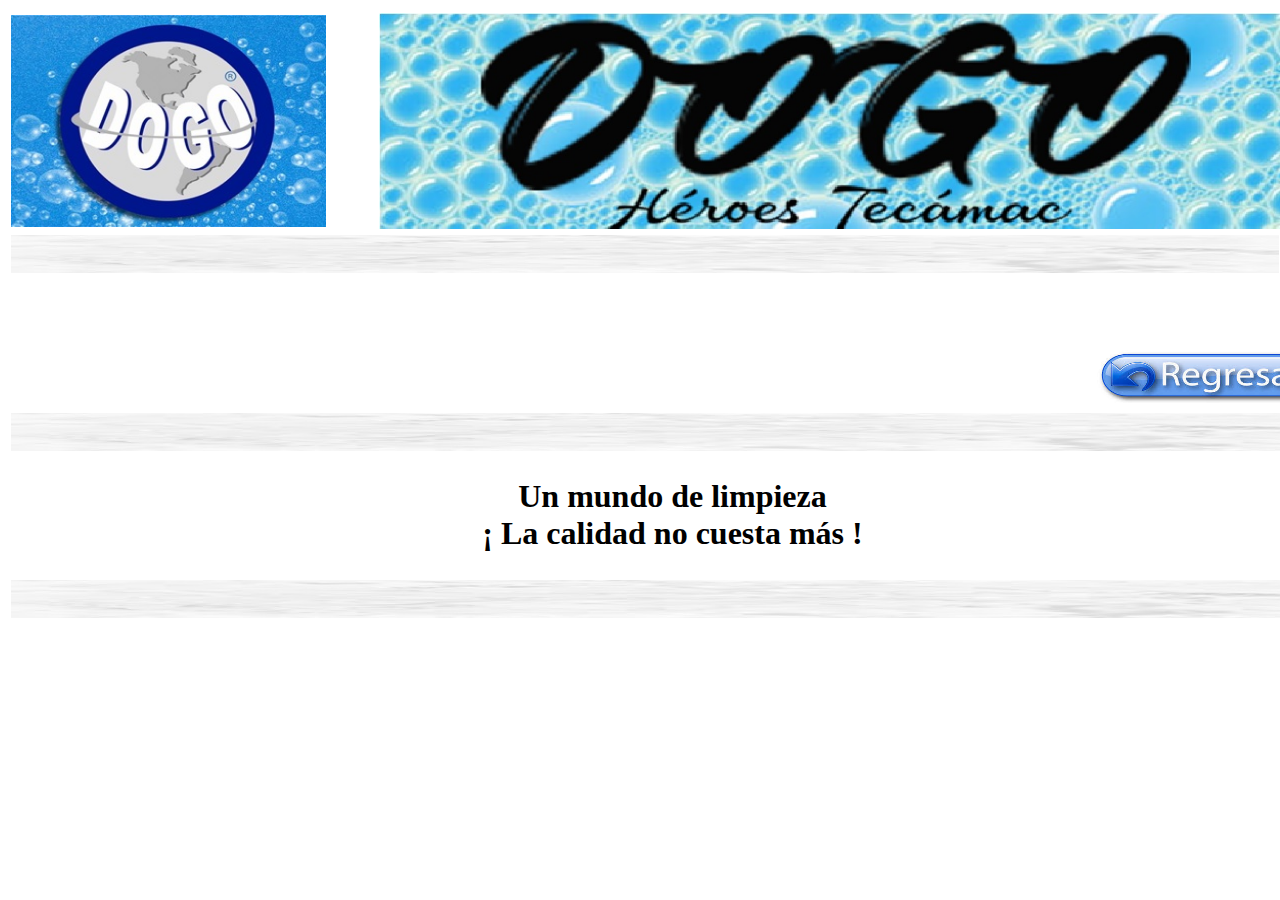
<file: plantilla2.html>
<!DOCTYPE html PUBLIC "-//W3C//DTD XHTML 1.0 Transitional//EN" "http://www.w3.org/TR/xhtml1/DTD/xhtml1-transitional.dtd">
<html xmlns="http://www.w3.org/1999/xhtml">
<head>
<meta http-equiv="Content-Type" content="text/html; charset=utf-8" />
<title>Documento sin título</title>
</head>

<body>
<table width="1268">
  <tr>
    <td width="347" height="220"><img src="IMAGENES/dogo.jpg" width="315" height="212" /></td>
    <td width="909"><img src="IMAGENES/cabecera.jpg" width="909" height="216" /></td>
  </tr>
  <tr>
    <td height="33" colspan="2"><img src="IMAGENES/BLANC.jpg" width="1268" height="38" /></td>
  </tr>
  <tr>
    <td height="67" colspan="2">&nbsp;</td>
  </tr>
  <tr>
    <td height="59" colspan="2" align="right"><img src="IMAGENES/return.jpg" width="237" height="55" /></td>
  </tr>
  <tr>
    <td height="42" colspan="2"><img src="IMAGENES/BLANC.jpg" width="1323" height="38" /></td>
  </tr>
  <tr>
    <td height="74" colspan="2" align="center"><h1>Un mundo de limpieza<br />
      ¡ La calidad no cuesta más !
    </h1></td>
  </tr>
  <tr>
    <td height="42" colspan="2"><img src="IMAGENES/BLANC.jpg" width="1323" height="38" /></td>
  </tr>
</table>
</body>
</html>
</file>
